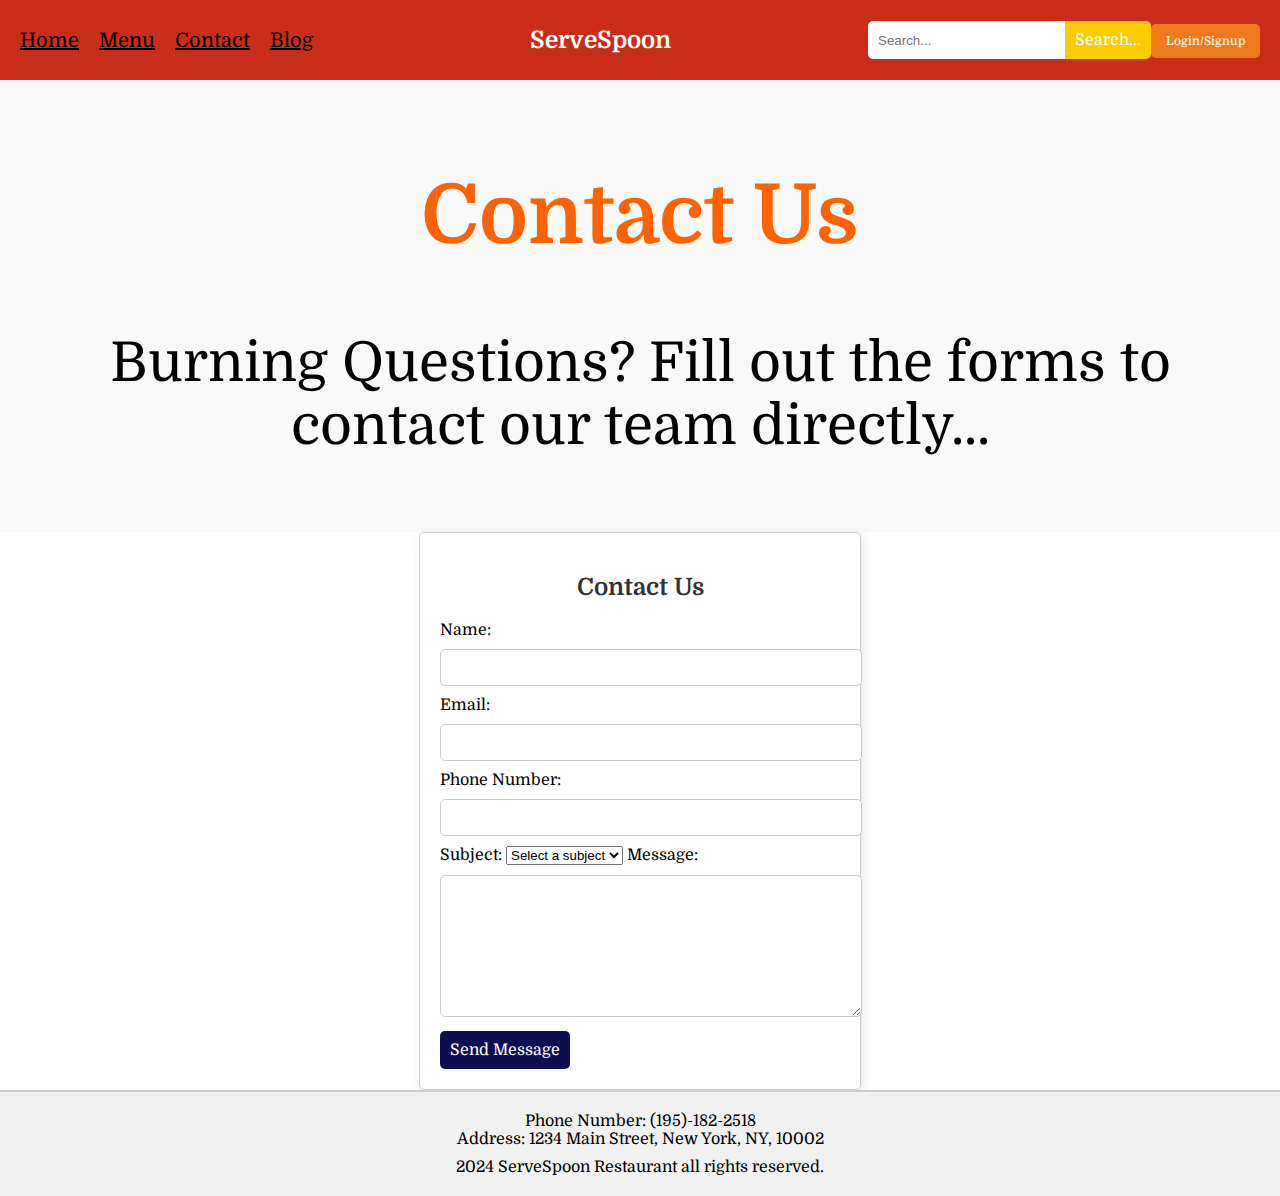
<file: pages/contact.html>
<!DOCTYPE html>
<html lang="en">

<head>
    <meta charset="UTF-8">
    <meta name="viewport" content="width=device-width, initial-scale=1.0">
    <link rel="preconnect" href="https://fonts.googleapis.com">
    <link rel="preconnect" href="https://fonts.gstatic.com" crossorigin>
    <link href="https://fonts.googleapis.com/css2?family=Domine:wght@400..700&display=swap" rel="stylesheet">
    <link rel="stylesheet" href="../styles/menu.css">
    <link rel="stylesheet" href="../styles/style.css">
    <link rel="stylesheet" href="../styles/contact.css">
    <link rel="stylesheet" href="../styles/blog.css">
    <title>Contact | ServeSpoon</title>
</head>

<body>
    <header>
        <nav>
            <div class="nav1">
                <a href="index.html">Home</a>
                <a href="menu.html">Menu</a>
                <a href="contact.html">Contact</a>
                <a href="blog.html">Blog</a> <!-- Blog link here, redirect to Gif :') ' -->
            </div>
            <div class="brand">
                <h1>ServeSpoon</h1>
            </div>
            <div class="search-container">
                <input type="text" placeholder="Search...">
                <button type="submit">Search...</button>
            </div>
            <div class="auth">
                <a href="#" class="btn">Login/Signup</a>
            </div>
        </nav>
    </header>

    <section class="contact">
        <h2 style="color: #ff6200;">Contact Us</h2>
        <p style="color: black;"> Burning Questions? Fill out the forms to contact our team directly...  </p>
    </section>



    <div class="form-container">
        <h2>Contact Us</h2>
        <form action="#" method="post">
            <label for="name">Name:</label>
            <input type="text" id="name" name="name" required>
    
            <label for="email">Email:</label>
            <input type="email" id="email" name="email" required>
    
            <label for="phone number">Phone Number:</label>
            <input type="phone number" id="phone number" name="phone number" required>            
            <label for="subject">Subject:</label>
            <select id="subject" name="subject" required>
                <option value="" disabled selected>Select a subject</option>
                <option value="inquiry">Inquiry</option>
                <option value="support">Support</option>
                <option value="feedback">Feedback</option>
            </select>
            
            <label for="message">Message:</label>
            <textarea id="message" name="message" rows="8" required></textarea>
    
            <button type="submit">Send Message</button>
        </form>
    </div>



    








    <footer style="text-align: center; padding: 20px; background-color: #f1f1f1; border-top: 2px solid #ccc;">
        <div class="phone" style="margin-bottom: 10px;">
            Phone Number: (195)-182-2518<br>
            Address: 1234 Main Street, New York, NY, 10002
        </div>
        <div class="website">
            <p style="margin: 0;">2024 ServeSpoon Restaurant all rights reserved.</p>
        </div>

</body>

</html>
</file>
<file: styles/menu.css>
body {
    font-family: 'Domine', sans-serif;
    margin: 0;
    /*to fix header gaps/ white spaces*/

}

header {
    width: 100%;
    /* margin: 0;
    padding: 0;
    height: 100vh; */
}

button {
    border: initial;
    background: initial;
    font: inherit
}


.search-container {
    display: flex;
    align-items: auto;
}

.search-container input[type="text"] {
    display: 1;
    padding: 10px;
    border: none;
    border-radius: 5px 0 0 5px;
    outline: none;
}

.search-container button {
    padding: 10px;
    border: none;
    background-color: #ffcc00;
    color: white;
    border-radius: 0 5px 5px 0;
    cursor: pointer;
}

.auth {
    /*starts here can probably remove in future*/
    margin-left: 0;
}

.auth .btn {
    background-color: rgb(0, 0, 0);
    color: white;
    padding: 10px 15px;
    border-radius: 5px;
    text-decoration: none;
    transition: background-color 0.3s;
}

.auth .btn:hover {
    background-color: rgba(220, 120, 15, 0.712);
    /*ends here for search bar settings*/
}

nav {
    display: flex;
    align-items: center;
    justify-content: space-between;
    background-color: rgb(199, 45, 25);
    padding: 10px 20px;
}

.nav1 {
    display: flex;
    align-items: center;
}

.nav1 a {
    color: black;
    font-size: 20px;
    padding-right: 20px;
    transition: color 0.3s;
}

.nav1 a:hover {
    color: rgb(239, 122, 30);
}

.brand {
    flex: 1;
    text-align: center;
}

.brand h1 {
    color: white;
    font-size: 24px;
}

.auth {
    margin-left: auto;
}

.auth .btn {
    background-color: rgb(239, 122, 30);
    color: white;
    padding: 10px 15px;
    border-radius: 5px;
    text-decoration: none;
    transition: background-color 0.3s;
}

.auth .btn:hover {
    background-color: rgba(239, 121, 30, 0.712);
}

/* Our Menu section briefly*/
.menu {
    padding: 20px;
    margin: auto;
    font-size: 55px;                                     /*I may have just figured out the New York Times visual look*/
    color: #ff6200;
    background-color: #f9f9f9;                          
    text-align: center;
}










/* Menu Cards */



.container {
    max-width: 850px;
    padding: 0 30px;
    margin: 0 auto;
    display: flex;
    flex-wrap: wrap;
    padding-top: 150px;                                 /* instead of putting it in the body placed it in the padding container */
    font-family: sans-serif;


    column-gap: 20px;
}

.card {
    padding: 20px 30px;
    background-color: white;
    border-radius: 5px;
    box-shadow: 0 3px 3px rgba(0, 0, 0, 0.15);
    display: flex;
    flex-direction: column;
}

.card:nth-last-of-type(1) {                              /* in place of media queries it does the same thing you would need to add each card individually */
    flex: 1;
}

.card:nth-last-of-type(2) {
    flex: 1;
}

.card:nth-last-of-type(3) {
    flex: 1;
}

.card:nth-last-of-type(4) {
    flex: 1;
}

.card:nth-last-of-type(5) {
    flex: 1;
}




.img {
    height: 100px;
    width: 100px;
    object-fit: cover;
}

.heading {
    margin: 10px 0 15px;


}

.description {
    margin-bottom: 20px;

}

.btn {
    margin-top: auto;
    padding: 10px 15px;
    border-radius: 1000px;
    font-size: 12px;
    width: 300px;
    background-color: rgb(22, 66, 105);
    color: #fff
}

/*ends here */



.Prices {
    background-color: #fff;
    border-radius: 8px;
    box-shadow: 0 4px 8px rgba(0, 0, 0, 0.1);
    padding: 20px;
    max-width: 600px;
    margin: auto;
}

h2 {
    text-align: center;
    color: #333;
}

.menu-table {
    display: flex;
    justify-content: center;
}

table {
    width: 100%;
    border-collapse: collapse;
    margin-top: 20px;
}

th, td {
    border: 1px solid #ddd;
    padding: 10px;
    text-align: left;
}

th {
    background-color: #f2f2f2;
    color: #333;
}

tr:nth-child(even) {
    background-color: #f9f9f9;
}

tr:hover {
    background-color: #f1f1f1;
}

td:last-child {
    font-weight: bold;
    color: #e74c3c; 
}



















/*media queries listing*/

@media (max-width: 768px) {
    nav {
        flex-direction: column;
        align-items: center;
    }

    .nav1 {
        flex-wrap: wrap;
        margin-bottom: 10px;
    }

    .brand {
        width: 100%;
        text-align: center;
    }

    .search-container {
        width: 100%;
        flex-direction: column;
        justify-content: none;
    }

    .search-bar {
        width: 70%;
        margin-right: 5px;
    }

    .auth .btn {
        padding: 8px 12px;
    }
}


@media (max-width: 480px) {
    .container {
        flex-direction: column;
        padding: 150px 15px 0;
    }

    .card {
        width: none;
        flex-wrap: wrap;
        margin-bottom: 20px;
    }

    .btn {
        width: auto;
        padding: 10px;
    }
}
</file>
<file: styles/style.css>
body{
    font-family:'Domine', sans-serif;

}

header {
    width: 100%;
}

.search-container {
    display: flex;
    align-items: auto;
}
.search-container input[type="text"] {
    display: 1;
    padding: 10px;
    border: none;
    border-radius: 5px 0 0 5px;
    outline: none;
}
.search-container button {
    padding: 10px;
    border: none;
    background-color: #ffcc00;
    color: white;
    border-radius: 0 5px 5px 0;
    cursor: pointer;   
}

.auth {                                         /*starts here can probably remove in future*/
    margin-left: 0; 
}

.auth .btn {
    background-color: rgb(243, 3, 3);
    color: white;
    padding: 10px 15px;
    border-radius: 5px;
    text-decoration: none;
    transition: background-color 0.3s;
}

.auth .btn:hover {
    background-color: rgba(220, 120, 15, 0.712);   /*ends here for search bar settings*/
}

nav {
    display: flex;
    align-items: center;
    justify-content: space-between;
    background-color: rgb(199, 45, 25);
    padding: 10px 20px; /* Adjust padding as needed */
}

.nav1 {
    display: flex;
    align-items: center;
}

.nav1 a {
    color: black;
    font-size: 20px;
    padding-right: 20px;
    transition: color 0.3s;
}

.nav1 a:hover {
    color: rgb(239, 122, 30);
}

.brand {
    flex: 1;                           
    text-align: center; 
}

.brand h1 {
    color: white; 
    font-size: 24px; 
}

.auth {
    margin-left: auto; 
}

.auth .btn {
    background-color: rgb(239, 122, 30);
    color: white;
    padding: 10px 15px;
    border-radius: 5px;
    text-decoration: none;
    transition: background-color 0.3s;
}

.auth .btn:hover {
    background-color: rgba(239, 121, 30, 0.712); 
}


/* section 1 infomation*/
.sec1 {
    display: flex;
    flex-wrap: wrap;
    font-size: 15px;
    color: #ff6200;
    align-items: center;
    justify-content: space-between; 
    padding: 20px;
    }

/* .text {                                  <<<< Replaced with ".fade-in" transitions
    transition: transform 0.3s ease;
}

.text:hover{
    transform: scale(1.05);

} */

.fade-in {
    opacity: 0%;
    transform: translateY(-20px);
    animation: fadeIn 3s forwards;
    animation-delay: 0.5s; 
}

@keyframes fadeIn {
    to {
        opacity: 1;
        transform: translateY(0);
    }
}




    

.content {
    max-width: 600px; 
}

.bake-image {
    width: 400px; 
    height: auto; 
    margin-left: 20px; 
}


.button-container {
    display: flex;

    gap: 10px; 
}

.btn {
    padding: 10px 20px;
    background-color: #1f5d9e;
    color: white;
    text-decoration: none;
    border-radius: 10px;

    
}

.btn:hover {
    background-color: #0056b3;
}





/* about us information below*/


.about-us {
    padding: 20px;
    background-color: #f9f9f9; 
    text-align: center; 
}

.about-us h2 {
    color: rgb(57, 33, 55);
    font-size: 28px;
    margin-bottom: 15px;
}

.about-content {
    display: flex;
    align-items: center;
    justify-content: center;
    flex-direction: column; 
}

.about-image {
    width: 100%; 
    height: auto; 
    max-width: 500px; 
    margin-bottom: 20px; 
}

.about-us p {
    color: rgb(109, 97, 100);
    font-size: 16px;
    max-width: 800px; 
    margin: 0 auto; 
}



 /* next section*/















/* This next section is for media queries */                           





@media (max-width: 768px) {                                                       /* media queries part just what I have so far  */
    nav {
        flex-direction: column; 
        align-items: center; 
    }

    .nav1 {
        flex-wrap: wrap; 
        margin-bottom: 10px; 
    }

    .brand {
        width: 100%; 
        text-align: center; 
    }

    .search-container {
        width: 100%; 
        flex-direction: column;
        justify-content: none; 
    }

    .search-bar {
        width: 70%; 
        margin-right: 5px; 
    }

    .auth .btn {
        padding: 8px 12px; 
    }
}

@media (max-width: 480px) {
    .container {
        flex-direction: column;
        padding: 150px 15px 0;
        
  }

}
</file>
<file: styles/contact.css>
*body{
    font-family:'Domine', sans-serif;
    margin: 0;
    flex: 1;
    background-color: none;
}

header {
    width: 100%;
}

.search-container {
    display: flex;
    align-items: auto;
}
.search-container input[type="text"] {
    display: 1;
    padding: 10px;
    border: none;
    border-radius: 5px 0 0 5px;
    outline: none;
}
.search-container button {
    padding: 10px;
    border: none;
    background-color: #ffcc00;
    color: white;
    border-radius: 0 5px 5px 0;
    cursor: pointer;   
}

.auth {                                         /*starts here can probably remove in future*/
    margin-left: 0; 
}

.auth .btn {
    background-color: rgb(243, 3, 3);
    color: white;
    padding: 10px 15px;
    border-radius: 5px;
    text-decoration: none;
    transition: background-color 0.3s;
}

.auth .btn:hover {
    background-color: rgba(220, 120, 15, 0.712);  
}

nav {
    display: flex;
    align-items: center;
    justify-content: space-between;
    background-color: rgb(199, 45, 25);
    padding: 10px 20px; 
}

.nav1 {
    display: flex;
    align-items: center;
}

.nav1 a {
    color: black;
    font-size: 20px;
    padding-right: 20px;
    transition: color 0.3s;
}

.nav1 a:hover {
    color: rgb(239, 122, 30);
}

.brand {
    flex: 1; 
    text-align: center; 
}

.brand h1 {
    color: white; 
    font-size: 24px; 
}

.auth {
    margin-left: auto; 
}

.auth .btn {
    background-color: rgb(239, 122, 30);
    color: white;
    padding: 10px 15px;
    border-radius: 5px;
    text-decoration: none;
    transition: background-color 0.3s;
}

.auth .btn:hover {
    background-color: rgba(239, 121, 30, 0.712); /* can change hover effect */
}



/* Our Contact section briefly*/

.contact {
    padding: 20px;
    margin: auto;
    font-size: 55px; 
    color: #ff6200;
    background-color: #f9f9f9; /* for changing the background it's got a bit of grey in there*/
    text-align: center; 
}




/*forms section*/

.form-container {
    max-width: 400px;
    margin: auto;
    padding: 20px;
    border: 1px solid #ccc;
    border-radius: 5px;
    box-shadow: 2px 2px 10px rgba(0, 0, 0, 0.1);
}
.form-container input,
.form-container textarea {
    width: 100%;
    padding: 10px;
    margin: 10px 0;
    border: 1px solid #ccc;
    border-radius: 5px;
}
.form-container button {
    padding: 10px;
    background-color: rgb(16, 14, 82);
    color: white;
    border: none;
    border-radius: 5px;
    cursor: pointer;
}
.form-container button:hover {
    background-color: rgb(10, 8, 68);
} 












































/*media queries listing*/

@media (max-width: 768px) {
    nav {
        flex-direction: column; 
        align-items: center; 
    }

    .nav1 {
        flex-wrap: wrap; 
        margin-bottom: 10px; 
    }

    .brand {
        width: 100%; 
        text-align: center; 
    }

    .search-container {
        width: 100%; 
        flex-direction: column;
        justify-content: none; 
    }

    .search-bar {
        width: 70%; 
        margin-right: 5px; 
    }

    .auth .btn {
        padding: 8px 12px; 
    }
}


@media (max-width: 480px) {
    .container {
        flex-direction: column; 
        padding: 150px 15px 0; 
    }
    
    .card {
        width: 100%; 
        margin-bottom: 20px; 
    }

    .btn {
        width: auto; 
        padding: 10px; 
    }
}
</file>
<file: styles/blog.css>
body {
    font-family: 'Domine', sans-serif;
    margin: 0;
    /*to fix header gaps/ white spaces*/

}

header {
    width: 100%;
    /* margin: 0;
    padding: 0;
    height: 100vh; */
}

button {
    border: initial;
    background: initial;
    font: inherit
}


.search-container {
    display: flex;
    align-items: auto;
}

.search-container input[type="text"] {
    display: 1;
    padding: 10px;
    border: none;
    border-radius: 5px 0 0 5px;
    outline: none;
}

.search-container button {
    padding: 10px;
    border: none;
    background-color: #ffcc00;
    color: white;
    border-radius: 0 5px 5px 0;
    cursor: pointer;
}

.auth {
    /*starts here can probably remove in future*/
    margin-left: 0;
}

.auth .btn {
    background-color: rgb(0, 0, 0);
    color: white;
    padding: 10px 15px;
    border-radius: 5px;
    text-decoration: none;
    transition: background-color 0.3s;
}

.auth .btn:hover {
    background-color: rgba(220, 120, 15, 0.712);
    /*ends here for search bar settings*/
}

nav {
    display: flex;
    align-items: center;
    justify-content: space-between;
    background-color: rgb(199, 45, 25);
    padding: 10px 20px;
}

.nav1 {
    display: flex;
    align-items: center;
}

.nav1 a {
    color: black;
    font-size: 20px;
    padding-right: 20px;
    transition: color 0.3s;
}

.nav1 a:hover {
    color: rgb(239, 122, 30);
}

.brand {
    flex: 1;
    text-align: center;
}

.brand h1 {
    color: white;
    font-size: 24px;
}

.auth {
    margin-left: auto;
}

.auth .btn {
    background-color: rgb(239, 122, 30);
    color: white;
    padding: 10px 15px;
    border-radius: 5px;
    text-decoration: none;
    transition: background-color 0.3s;
}

.auth .btn:hover {
    background-color: rgba(239, 121, 30, 0.712);
}







.blog {                                 /*heading redirection info*/
    padding: 20px;
    margin: auto;
    font-size: 55px;
    color: #ff6200;
    background-color: #f9f9f9;
                                         /* for changing the background it's got a bit of grey in there*/
    text-align: center;
}











































/*media queries listing*/

@media (max-width: 768px) {

    nav {
        flex-direction: column; 
        flex-wrap: wrap;
        align-items: center; 

    }
    .nav1 {
        flex-wrap: wrap ;
        margin: 10px;
        align-items: center;
    }

    .search-container {
        margin-top: 10px;
    }

    .form-container {
        flex-wrap: wrap;
        margin: 15px;
    }


   }

@media (max-width: 480px) {
    header h1 {
        font-size: 1.5em; 
    }
    

    .gif-container {
        flex-wrap: wrap;
          padding: 5px;

    }

    .form-container h2 {
        flex-wrap: wrap;
        font-size: 1.2em;
    }

    .form-container h3 {
        flex-wrap: wrap;
             font-size: 1em;
    }

    .nav1 a {
        font-size: 0.9em; 
        flex-wrap: wrap;
    }
}

    footer {
         padding: 15px;
    }
</file>
